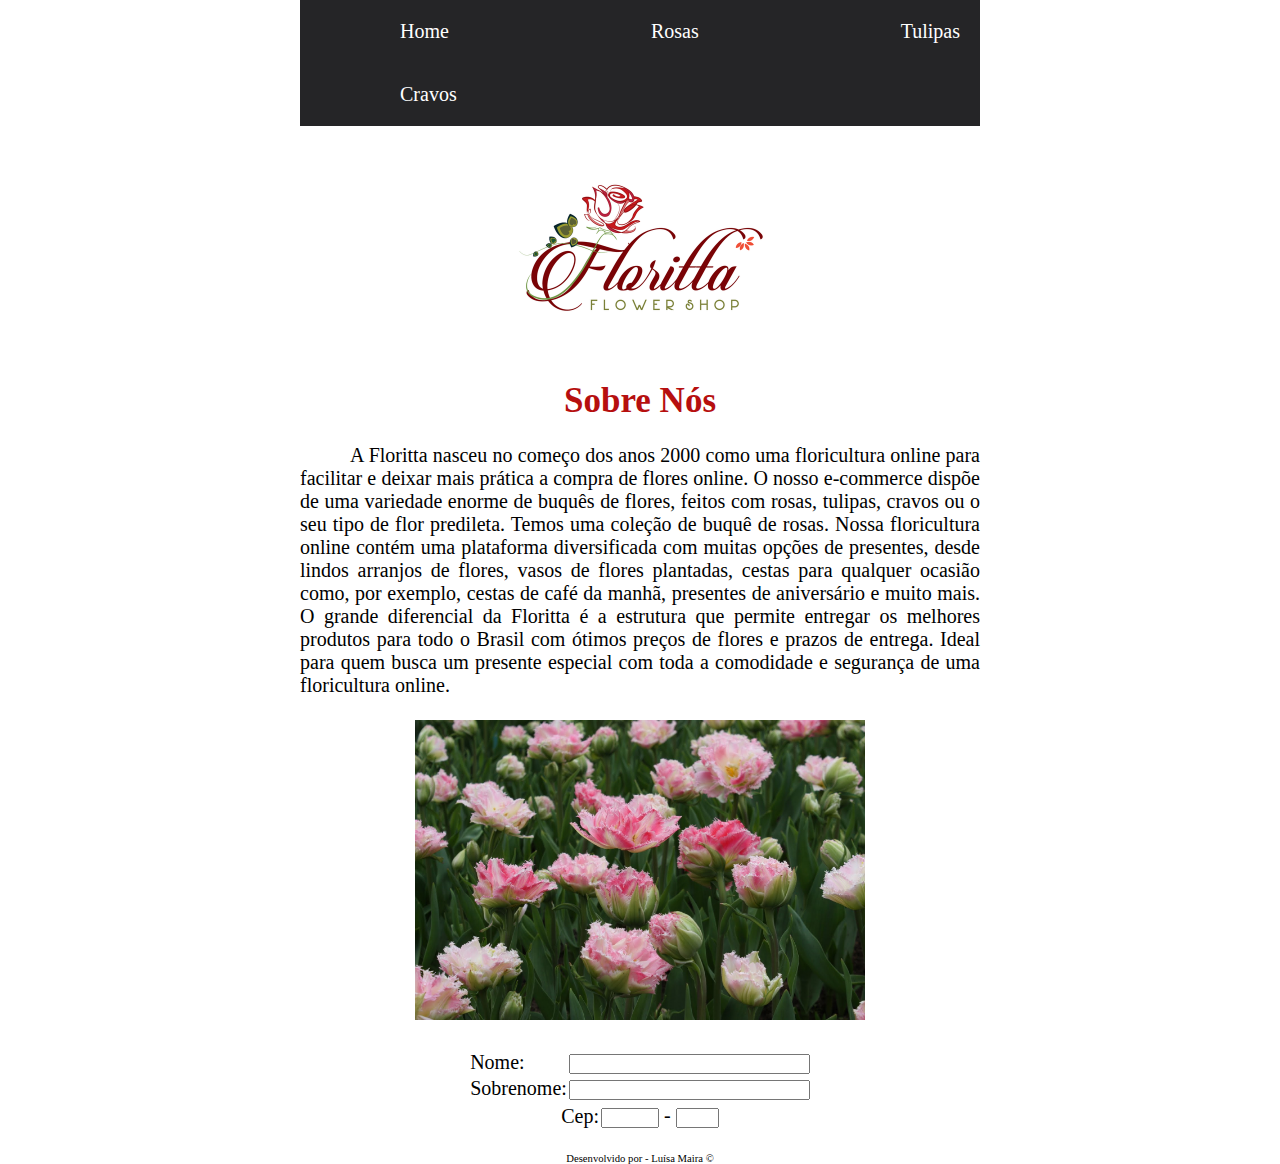
<file: Menu/index.html>
<!DOCTYPE html>
<html lang="pt-br">
<head>
    <meta charset="UTF-8">
    <meta http-equiv="X-UA-Compatible" content="IE=edge">
    <meta name="viewport" content="width=device-width, initial-scale=1.0">
    <link rel="stylesheet" href="style.css">

    <title>Floricultura</title>

</head> 
<body>

    <nav id="menu">
        <ul>
            <li><a href="index.html">Home</a></li>
            <li><a href="rosas.html">Rosas</a></li>
            <li><a href="tulipas.html">Tulipas</a></li>
            <li><a href="cravos.html">Cravos</a></li>
        </ul>
    </nav>
    
    <center>
    <img src="imagem7.png" ; width="250px"> 
    </center>

    <h1> Sobre Nós </h1>

    <br>

    <p> A Floritta nasceu no começo dos anos 2000 como uma floricultura online para facilitar e deixar mais prática 
        a compra de flores online. O nosso e-commerce dispõe de uma variedade enorme de buquês de flores, feitos 
        com rosas, tulipas, cravos ou o seu tipo de flor predileta. Temos uma coleção de buquê de rosas.
        Nossa floricultura online contém uma plataforma diversificada com muitas opções de presentes, desde lindos arranjos
        de flores, vasos de flores plantadas, cestas para qualquer ocasião como, por exemplo, cestas de café da manhã, presentes 
        de aniversário e muito mais. O grande diferencial da Floritta é a estrutura que permite entregar os melhores 
        produtos para todo o Brasil com ótimos preços de flores e prazos de entrega. Ideal para quem busca um presente especial 
        com toda a comodidade e segurança de uma floricultura online.</p>

    <br>    

    <center>
    <img src="imagem1.jpg"; width="450px">
    </center>

    <br>

    <table>
        <tr>
          <td>Nome:</td>
          <td><input type="text" name="nome" size="30"> <br /></td>
        </tr>
        <tr>
          <td>Sobrenome:</td>
          <td><input type="text" name="sobrenome" size="30"> <br /></td>
        </tr>
       </table>

    <table>
        <tr>
        <td>Cep:</td>
       <td> <input type="text" name="cep" size="5" maxlength="5"> - <input type="text" name="cep2" size="3" maxlength="3"> <br /></td>
        </tr>
    </table>

    <br>

    <center>
        <p style= "font-size: 8pt; text-indent: 0px;" > Desenvolvido por - Luísa Maira &copy;</p>
    </center>

</body>
</html>
</file>
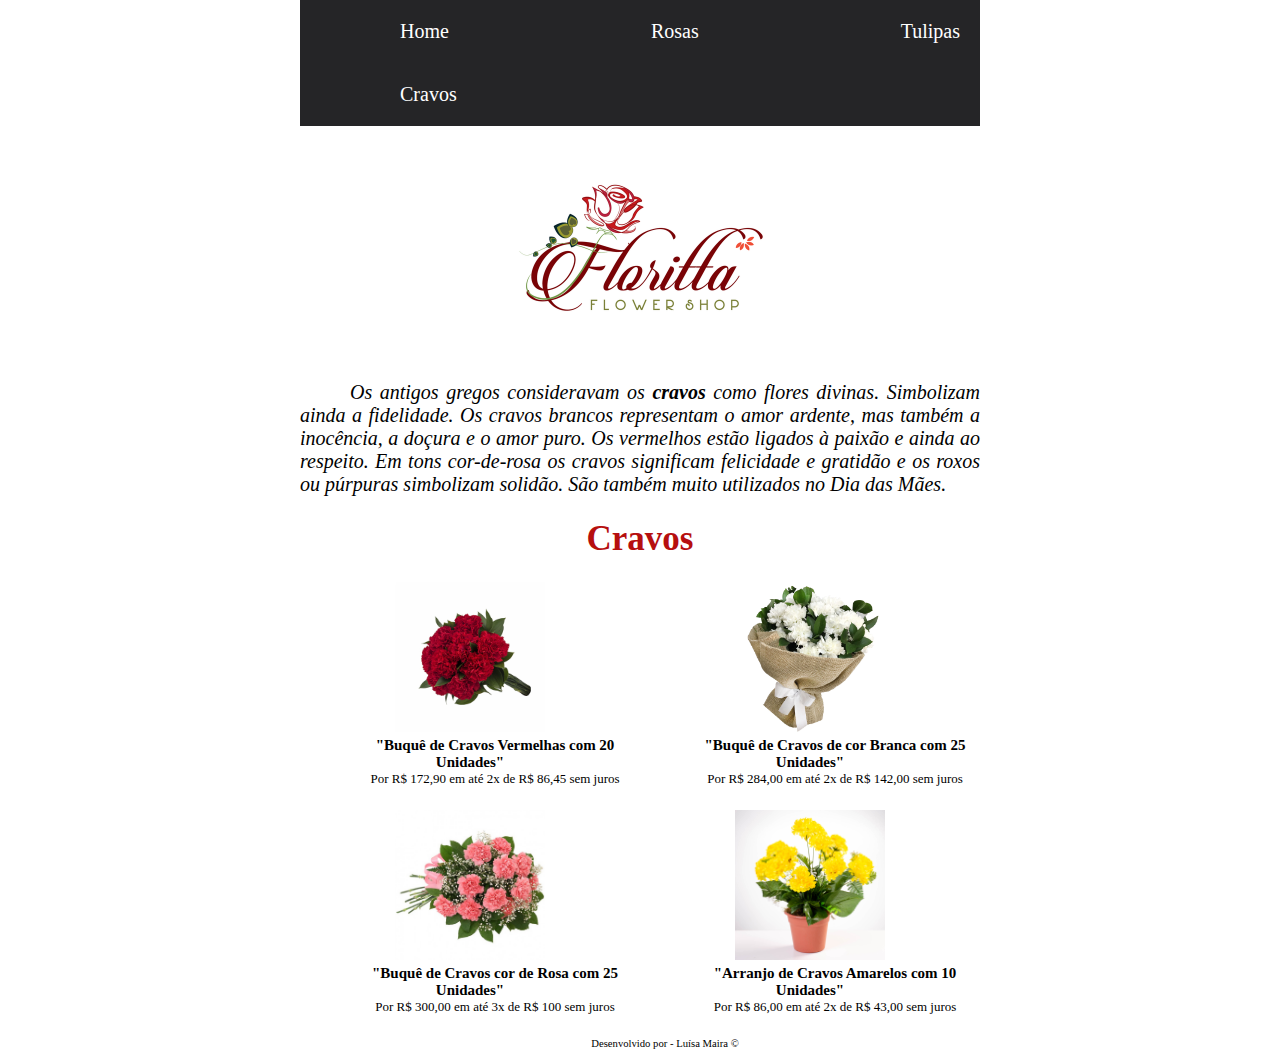
<file: Menu/cravos.html>
<!DOCTYPE html>
<html lang="pt-br">
<head>
    <meta charset="UTF-8">
    <meta http-equiv="X-UA-Compatible" content="IE=edge">
    <meta name="viewport" content="width=device-width, initial-scale=1.0">
    <link rel="stylesheet" href="style.css"/>

    <title>Cravos</title>

</head>
<body>

    <nav id="menu">
        <ul>
            <li><a href="index.html">Home</a></li>
            <li><a href="rosas.html">Rosas</a></li>
            <li><a href="tulipas.html">Tulipas</a></li>
            <li><a href="cravos.html">Cravos</a></li>
        </ul>
    </nav>
    
    <center>
    <img src="imagem7.png" ; width="250px"> 
    </center>

    <p><i>Os antigos gregos consideravam os <b>cravos</b> como flores divinas. Simbolizam ainda a fidelidade. 
        Os cravos brancos representam o amor ardente, mas também a inocência, a doçura e o amor puro. 
        Os vermelhos estão ligados à paixão e ainda ao respeito. Em tons cor-de-rosa os cravos significam 
        felicidade e gratidão e os roxos ou púrpuras simbolizam solidão. São também muito utilizados no Dia das Mães.</i></p>

    <br>

    <h1> Cravos </h1>

    <br>

    <center>
    <div class="row">

        <div class="coluna">
          <img src="imagem14.jpg" alt="BUQUÊ DE CRAVOS VERMELHAS" style="width: 150px;"> <p style="font-size: 15px"> <b>"Buquê de Cravos Vermelhas com 20 Unidades" </b></p> 
            <p style="font-size: 13px"> Por R$ 172,90 em até 2x de R$ 86,45 sem juros</p>
            <br>
        </div>

        <div class="coluna">
          <img src="imagem15.jpg" alt= "BUQUÊ DE CRAVOS BRANCOS" style="width: 150px;"> <p style="font-size: 15px"> <b>"Buquê de Cravos de cor Branca com 25 Unidades" </b></p> 
          <p style="font-size: 13px"> Por R$ 284,00 em até 2x de R$ 142,00 sem juros</p>
          <br>
        </div>

        <div class="coluna">
        <img src="imagem16.jpg" alt= "BUQUÊ DE CRAVOS COR DE ROSA" style= "width: 150px;"> <p style="font-size: 15px"> <b>"Buquê de Cravos cor de Rosa com 25 Unidades" </b></p> 
        <p style="font-size: 13px"> Por R$ 300,00 em até 3x de R$ 100 sem juros</p>
        <br>
        </div>

        <div class="coluna">
        <img src="imagem17.jpg" alt= "ARRANJO DE CRAVOS AMARELOS" style="width: 150px;"> <p style="font-size: 15px"> <b>"Arranjo de Cravos Amarelos com 10 Unidades" </b></p> 
        <p style="font-size: 13px"> Por R$ 86,00 em até 2x de R$ 43,00 sem juros</p>
        <br>
        </div>


        </div>

        <br>

    </center>

    <br><br><br>

    <center>
        <p style= font-size:8pt; text-indent: 0px;" > Desenvolvido por - Luísa Maira &copy;</p>
    </center>
    
</body>
</html>
</file>
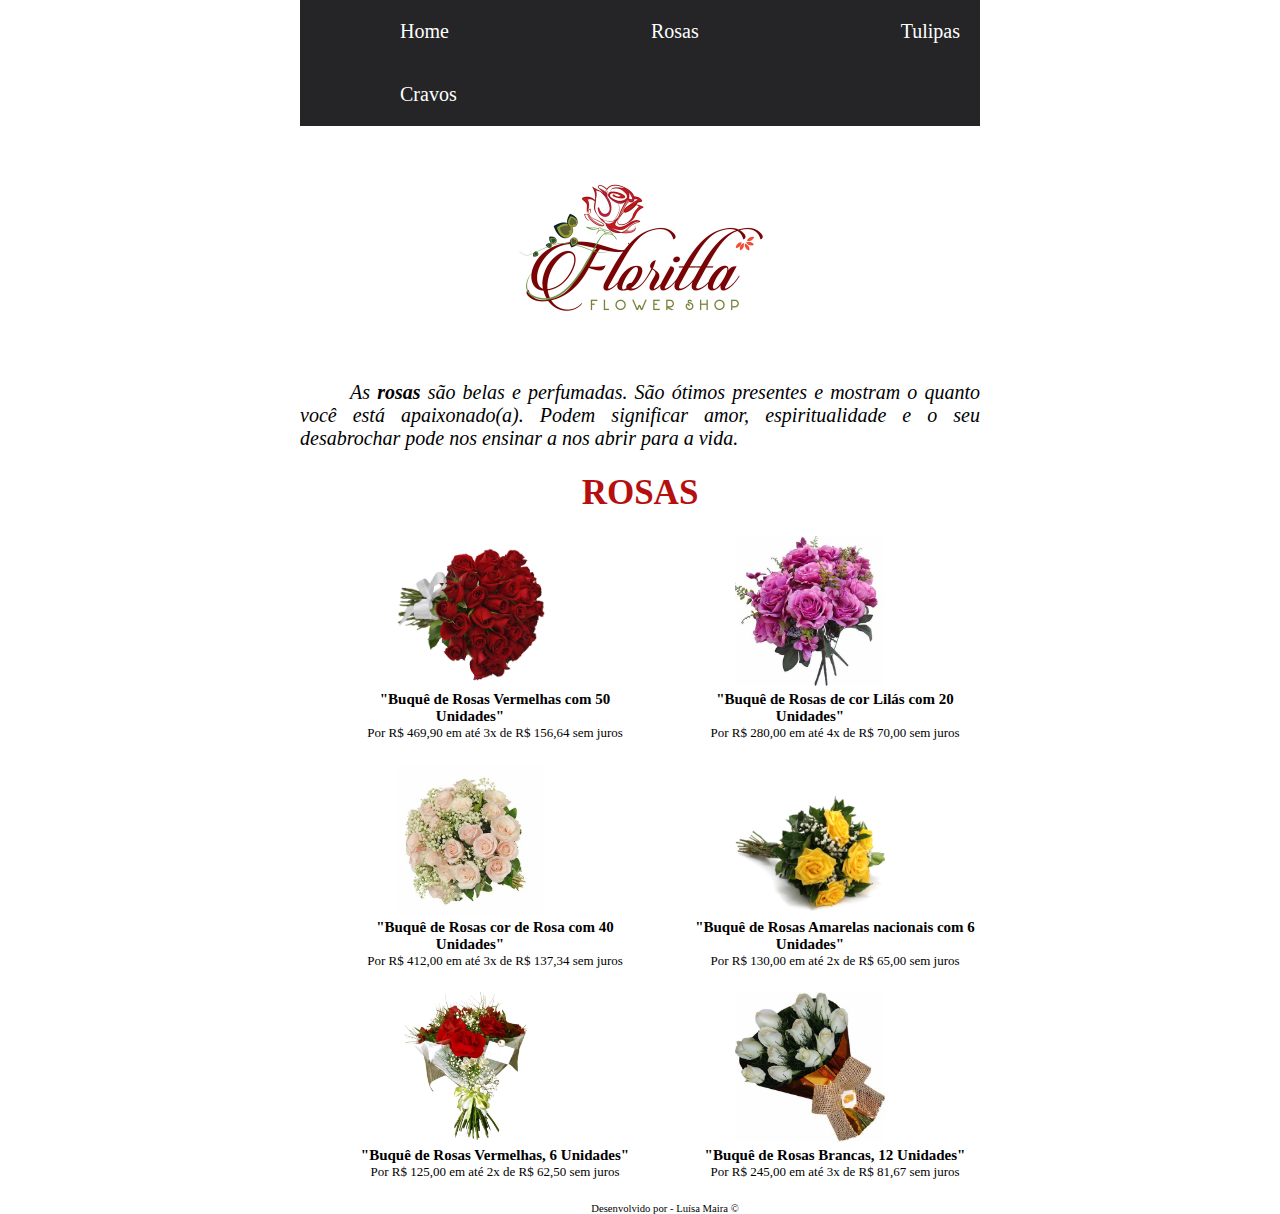
<file: Menu/rosas.html>
<!DOCTYPE html>
<html lang="pt-br">
<head>
    <meta charset="UTF-8">
    <meta http-equiv="X-UA-Compatible" content="IE=edge">
    <meta name="viewport" content="width=device-width, initial-scale=1.0">
    <link rel="stylesheet" href="style.css"/>

    <title>Rosas</title>
</head>
<body>
    
    <nav id="menu">
        <ul>
            <li><a href="index.html">Home</a></li>
            <li><a href="rosas.html">Rosas</a></li>
            <li><a href="tulipas.html">Tulipas</a></li>
            <li><a href="cravos.html">Cravos</a></li>
        </ul>
    </nav>
    
    <center>
    <img src="imagem7.png" ; width="250px"> 
    </center>

    <p><i>As <b>rosas</b> são belas e perfumadas. São ótimos presentes e mostram o quanto você está apaixonado(a). Podem significar amor, espiritualidade e o seu desabrochar pode nos ensinar a nos abrir para a vida.</i></p>

    <br>

    <h1> ROSAS </h1>

    <br>

    <center>
    <div class="row">

        <div class="coluna">
          <img src="imagem2.jpg" alt="BUQUÊ DE ROSAS VERMELHAS" style="width: 150px;"> <p style="font-size: 15px"> <b>"Buquê de Rosas Vermelhas com 50 Unidades" </b></p> 
            <p style="font-size: 13px"> Por R$ 469,90 em até 3x de R$ 156,64 sem juros</p>
            <br>
        </div>

        <div class="coluna">
          <img src="imagem3.jpg" alt= "BUQUÊ DE ROSAS LILÁS" style="width: 150px;"> <p style="font-size: 15px"> <b>"Buquê de Rosas de cor Lilás com 20 Unidades" </b></p> 
          <p style="font-size: 13px"> Por R$ 280,00 em até 4x de R$ 70,00 sem juros</p>
          <br>
        </div>

        <div class="coluna">
        <img src="imagem4.jpg" alt= "BUQUÊ DE ROSAS COR DE ROSA" style= "width: 150px;"> <p style="font-size: 15px"> <b>"Buquê de Rosas cor de Rosa com 40 Unidades" </b></p> 
        <p style="font-size: 13px"> Por R$ 412,00 em até 3x de R$ 137,34 sem juros</p>
        <br>
        </div>

        <div class="coluna">
        <img src="imagem5.jpg" alt= "BUQUÊ DE ROSAS AMARELAS" style="width: 150px;"> <p style="font-size: 15px"> <b>"Buquê de Rosas Amarelas nacionais com 6 Unidades" </b></p> 
        <p style="font-size: 13px"> Por R$ 130,00 em até 2x de R$ 65,00 sem juros</p>
        <br>
        </div>

        <div class="coluna">
        <img src="imagem6.jpg" alt= "BUQUÊ DE ROSAS COLOMBIANAS" style="width: 150px;"> <p style="font-size: 15px"> <b>"Buquê de Rosas Vermelhas, 6 Unidades" </b></p> 
        <p style="font-size: 13px"> Por R$ 125,00 em até 2x de R$ 62,50 sem juros</p>
        <br>
        </div>

        <div class="coluna">
        <img src="imagem9.jpg" alt= "BUQUÊ DE ROSAS BRANCAS" style="width: 150px;"> <p style="font-size: 15px"> <b>"Buquê de Rosas Brancas, 12 Unidades" </b></p> 
        <p style="font-size: 13px"> Por R$ 245,00 em até 3x de R$ 81,67 sem juros</p>
        <br>
        </div>

        </div>

        <br>

    </center>

    <br><br>

    <center>
        <p style= font-size:8pt; text-indent: 0px;" > Desenvolvido por - Luísa Maira &copy;</p>
    </center>

</body>
</html>
</file>
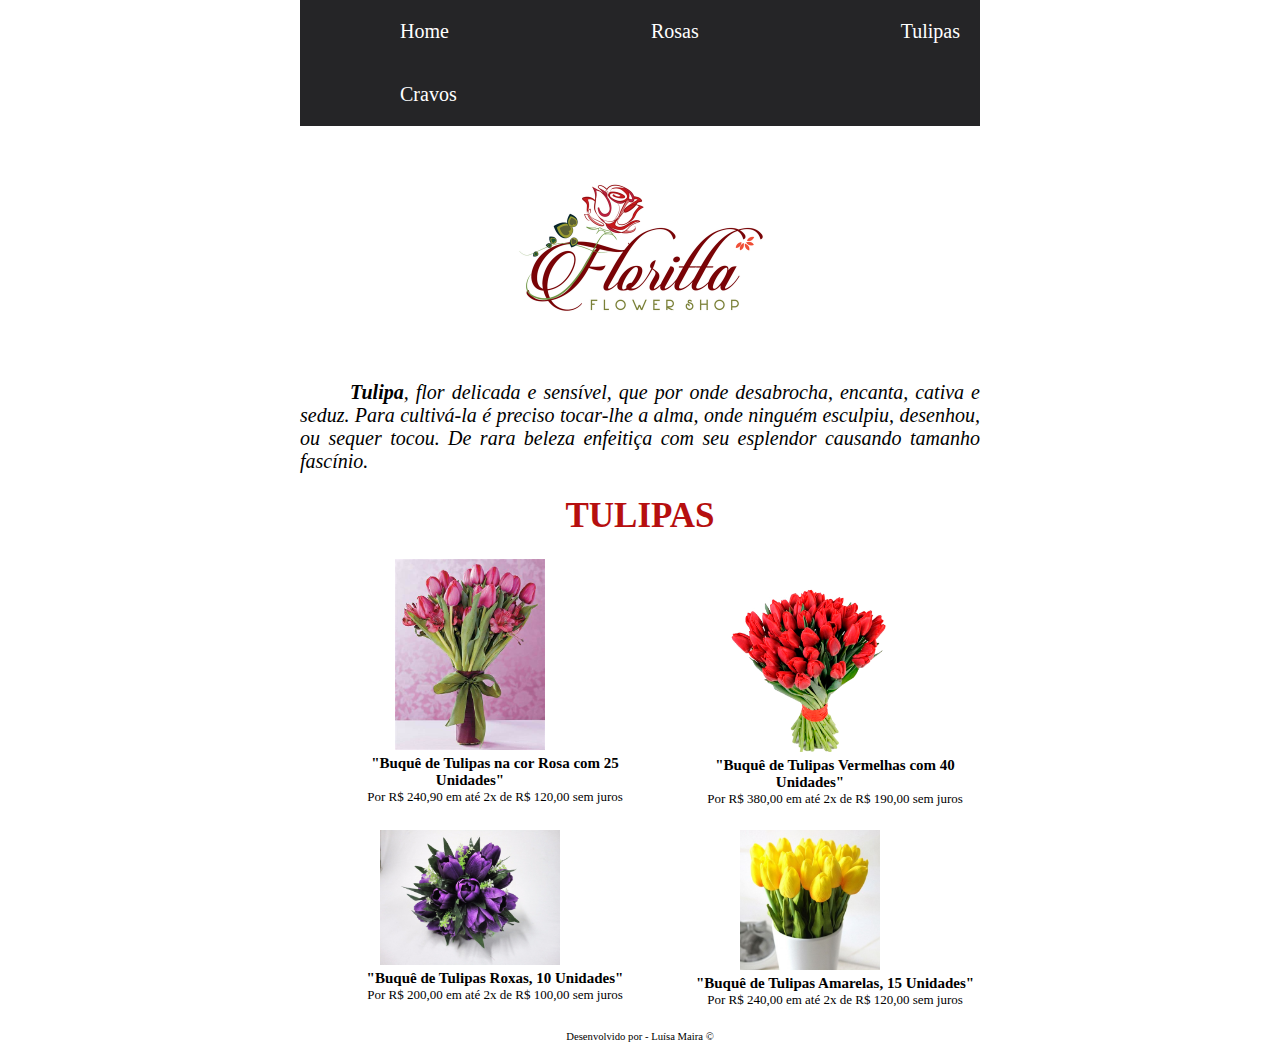
<file: Menu/tulipas.html>
<!DOCTYPE html>
<html lang="pt-br">
<head>
    <meta charset="UTF-8">
    <meta http-equiv="X-UA-Compatible" content="IE=edge">
    <meta name="viewport" content="width=device-width, initial-scale=1.0">
    <link rel="stylesheet" href="style.css"/>

    <title>Tulipas</title>
</head>
<body>
    <nav id="menu">
        <ul>
            <li><a href="index.html">Home</a></li>
            <li><a href="rosas.html">Rosas</a></li>
            <li><a href="tulipas.html">Tulipas</a></li>
            <li><a href="cravos.html">Cravos</a></li>
        </ul>
    </nav>
    
    <center>
    <img src="imagem7.png" ; width="250px"> 
    </center>

    <p><i><b>Tulipa</b>, flor delicada e sensível, que por onde desabrocha, encanta, cativa e seduz. Para cultivá-la é preciso tocar-lhe a alma, onde ninguém esculpiu, desenhou, ou sequer tocou. De rara beleza enfeitiça com seu esplendor causando tamanho fascínio.</i></p>

    <br>

    <h1> TULIPAS </h1>

    <br>

    <center>
    <div class="row">

        <div class="coluna">
          <img src="imagem10.jpg" alt="BUQUÊ DE TULIPAS ROSAS" style="width: 150px;"> <p style="font-size: 15px"> <b>"Buquê de Tulipas na cor Rosa com 25 Unidades" </b></p> 
            <p style="font-size: 13px"> Por R$ 240,90 em até 2x de R$ 120,00 sem juros</p>
            <br>
        </div>

        <div class="coluna">
            <br>
          <img src="imagem11.jpg" alt= "BUQUÊ DE TULIPAS VERMELHAS" style="width: 170px;"> <p style="font-size: 15px"> <b>"Buquê de Tulipas Vermelhas com 40 Unidades" </b></p> 
          <p style="font-size: 13px"> Por R$ 380,00 em até 2x de R$ 190,00 sem juros</p>
          <br>
        </div>

        <div class="coluna">
        <img src="imagem12.jpg" alt= "BUQUÊ DE TULIPAS NA COR ROXA" style= "width: 180px;"> <p style="font-size: 15px"> <b>"Buquê de Tulipas Roxas, 10 Unidades" </b></p> 
        <p style="font-size: 13px"> Por R$ 200,00 em até 2x de R$ 100,00 sem juros</p>
        <br>
        </div>

        <div class="coluna">
        <img src="imagem13.jpg" alt= "BUQUÊ DE TULIPAS AMARELAS" style="width: 140px;"> <p style="font-size: 15px"> <b>"Buquê de Tulipas Amarelas, 15 Unidades" </b></p> 
        <p style="font-size: 13px"> Por R$ 240,00 em até 2x de R$ 120,00 sem juros</p>
        <br>
        </div>

        </div>

    </center>

    <br><br>

    <center>
        <p style= "font-size:8pt; text-indent: 0px;" > Desenvolvido por - Luísa Maira &copy;</p>
    </center>
    
</body>
</html>
</file>
<file: Menu/style.css>
* {
    margin: 0 auto;
    padding: 0;
    box-sizing: border-box;
    font-family: cursive;
}

#menu {
    background-color: rgb(37, 37, 39);
}

#menu ul {
    max-width: 800px;
    list-style: none;
    padding: 0;
}

#menu ul li {
    display: inline;
}

#menu ul li a {
    color: #FFF;
    padding: 20px;
    display: inline-block;
    text-decoration: none;
    transition: background .4s;
    margin-left: 80px;
}

#menu ul li a:hover {
    background-color: rgb(15, 134, 118);
}

body {
    font-family:Cambria, Cochin, Georgia, Times, 'Times New Roman', serif;
    margin-left: 300px;
    margin-right: 300px;
    text-align: justify;
    font-size: 20px; 

    }
    
    h1 {
        font-size: 35px;
        font-family: Cambria, Cochin, Georgia, Times, 'Times New Roman', serif;
        text-align: center;
        color: rgb(182, 15, 15);
    }
    
    p {
        text-indent: 50px;
        margin: auto;
    }

    .coluna {
        float: left;
        width: 50%; }
       .row::after {
        clear: both;
        display: table;
      }

    @media screen and (max-width: 500px) {
        .column {
          width: 100%;
        }
      }
</file>
